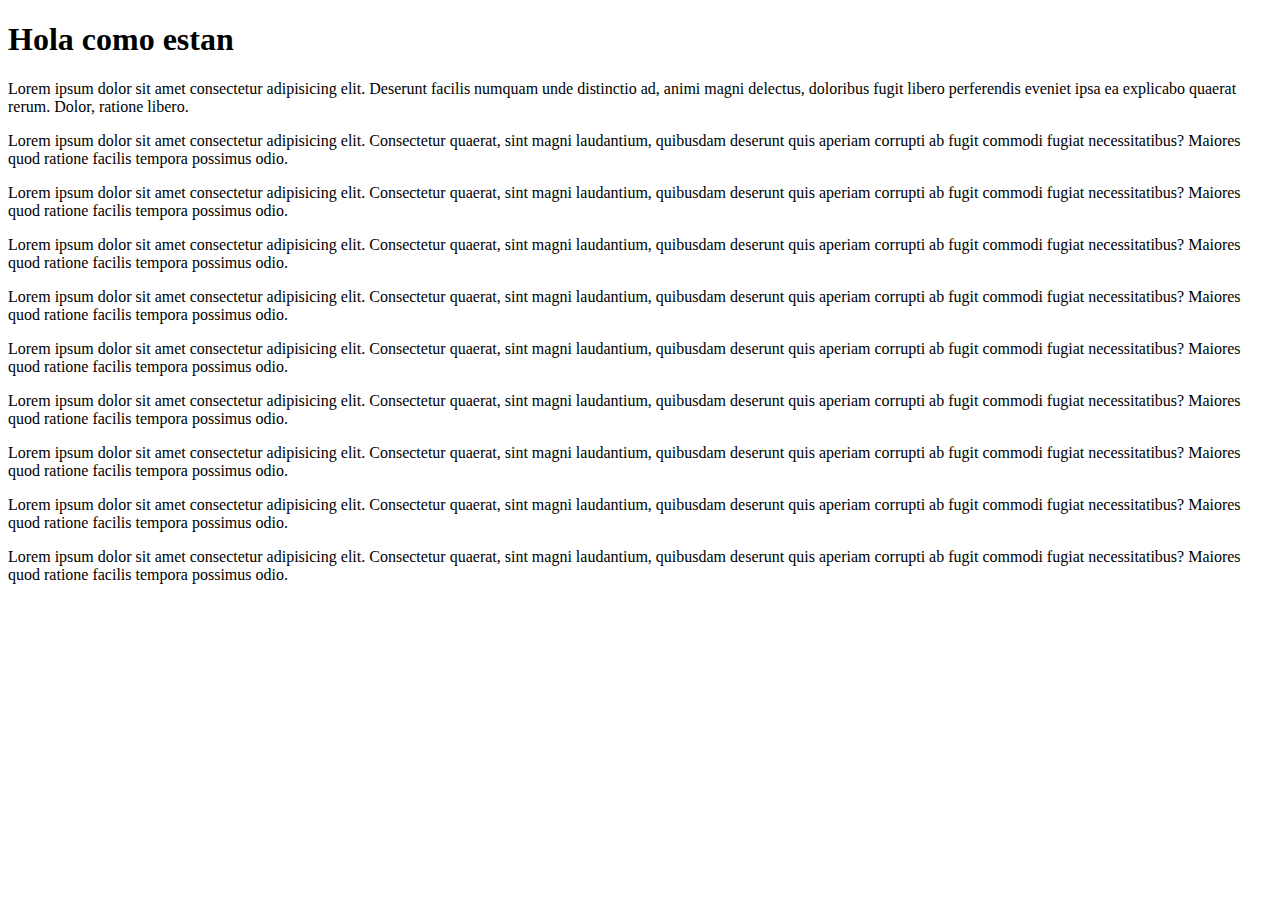
<file: semana 1/index.html>
<!DOCTYPE html>
<html lang="en">
<head>
    <meta charset="UTF-8">
    <meta name="viewport" content="width=device-width, initial-scale=1.0">
    <title>Index</title>
</head>
<body>
    <h1>Hola como estan</h1>
    <p>Lorem ipsum dolor sit amet consectetur adipisicing elit. Deserunt facilis numquam unde distinctio ad, animi magni delectus, doloribus fugit libero perferendis eveniet ipsa ea explicabo quaerat rerum. Dolor, ratione libero.</p>
    <p>Lorem ipsum dolor sit amet consectetur adipisicing elit. Consectetur quaerat, sint magni laudantium, quibusdam deserunt quis aperiam corrupti ab fugit commodi fugiat necessitatibus? Maiores quod ratione facilis tempora possimus odio.</p>
    <p>Lorem ipsum dolor sit amet consectetur adipisicing elit. Consectetur quaerat, sint magni laudantium, quibusdam deserunt quis aperiam corrupti ab fugit commodi fugiat necessitatibus? Maiores quod ratione facilis tempora possimus odio.</p>
    <p>Lorem ipsum dolor sit amet consectetur adipisicing elit. Consectetur quaerat, sint magni laudantium, quibusdam deserunt quis aperiam corrupti ab fugit commodi fugiat necessitatibus? Maiores quod ratione facilis tempora possimus odio.</p>
    <p>Lorem ipsum dolor sit amet consectetur adipisicing elit. Consectetur quaerat, sint magni laudantium, quibusdam deserunt quis aperiam corrupti ab fugit commodi fugiat necessitatibus? Maiores quod ratione facilis tempora possimus odio.</p>
    <p>Lorem ipsum dolor sit amet consectetur adipisicing elit. Consectetur quaerat, sint magni laudantium, quibusdam deserunt quis aperiam corrupti ab fugit commodi fugiat necessitatibus? Maiores quod ratione facilis tempora possimus odio.</p>
    <p>Lorem ipsum dolor sit amet consectetur adipisicing elit. Consectetur quaerat, sint magni laudantium, quibusdam deserunt quis aperiam corrupti ab fugit commodi fugiat necessitatibus? Maiores quod ratione facilis tempora possimus odio.</p>
    <p>Lorem ipsum dolor sit amet consectetur adipisicing elit. Consectetur quaerat, sint magni laudantium, quibusdam deserunt quis aperiam corrupti ab fugit commodi fugiat necessitatibus? Maiores quod ratione facilis tempora possimus odio.</p>
    <p>Lorem ipsum dolor sit amet consectetur adipisicing elit. Consectetur quaerat, sint magni laudantium, quibusdam deserunt quis aperiam corrupti ab fugit commodi fugiat necessitatibus? Maiores quod ratione facilis tempora possimus odio.</p>
    <p>Lorem ipsum dolor sit amet consectetur adipisicing elit. Consectetur quaerat, sint magni laudantium, quibusdam deserunt quis aperiam corrupti ab fugit commodi fugiat necessitatibus? Maiores quod ratione facilis tempora possimus odio.</p>
    <script src="code.js"></script>
</body>
</html>
</file>
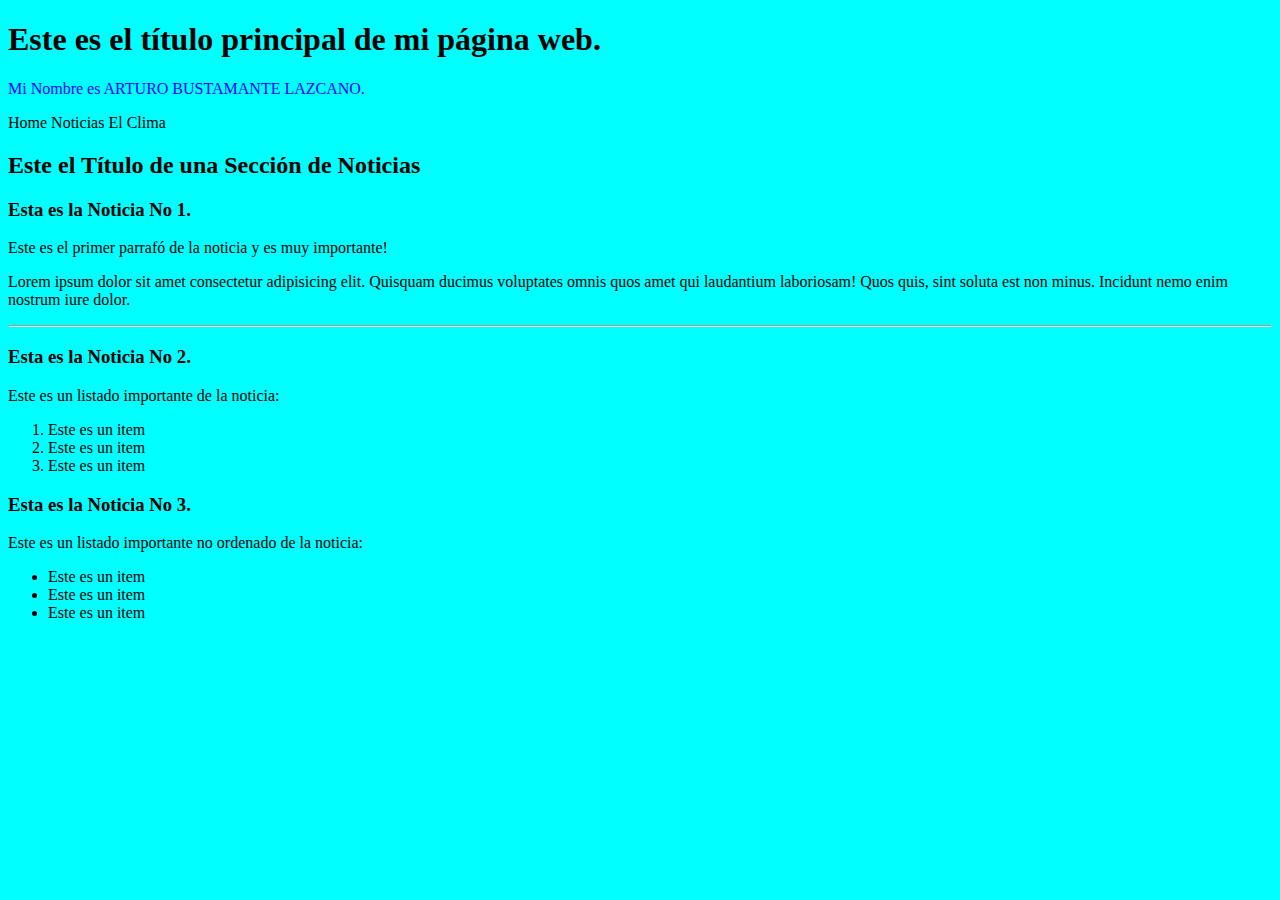
<file: semana 2/index.html>
<!DOCTYPE html>
<html lang="en">
<head>
    <meta charset="UTF-8">
    <meta name="viewport" content="width=device-width, initial-scale=1.0">
    <title>Document</title>
</head>
<body style="background-color: aqua;">
    <h1>Este es el título principal de mi página web.</h1>
    
    <p style="color: blue;">Mi Nombre es ARTURO BUSTAMANTE LAZCANO.</p>
    
    <p>Home Noticias El Clima</p>

    <h2>Este el Título de una Sección de Noticias</h2>

    <h3>Esta es la Noticia No 1.</h3>

    <p>Este es el primer parrafó de la noticia y es muy importante!</p>

    <p>Lorem ipsum dolor sit amet consectetur adipisicing elit. 
    Quisquam ducimus voluptates omnis quos amet qui laudantium laboriosam!
    Quos quis, sint soluta est non minus. Incidunt nemo enim nostrum iure dolor.</p>
    <hr>

    <h3>Esta es la Noticia No 2.</h3>

    <p>Este es un listado importante de la noticia:</p>
    <ol>
        <li>Este es un item</li>
        <li>Este es un item</li>
        <li>Este es un item</li>
    </ol>

    <h3>Esta es la Noticia No 3.</h3>

    <p>Este es un listado importante no ordenado de la noticia:</p>
    <ul>
        <li>Este es un item</li>
        <li>Este es un item</li>
        <li>Este es un item</li>
    </ul>
</body>
</html>
</file>
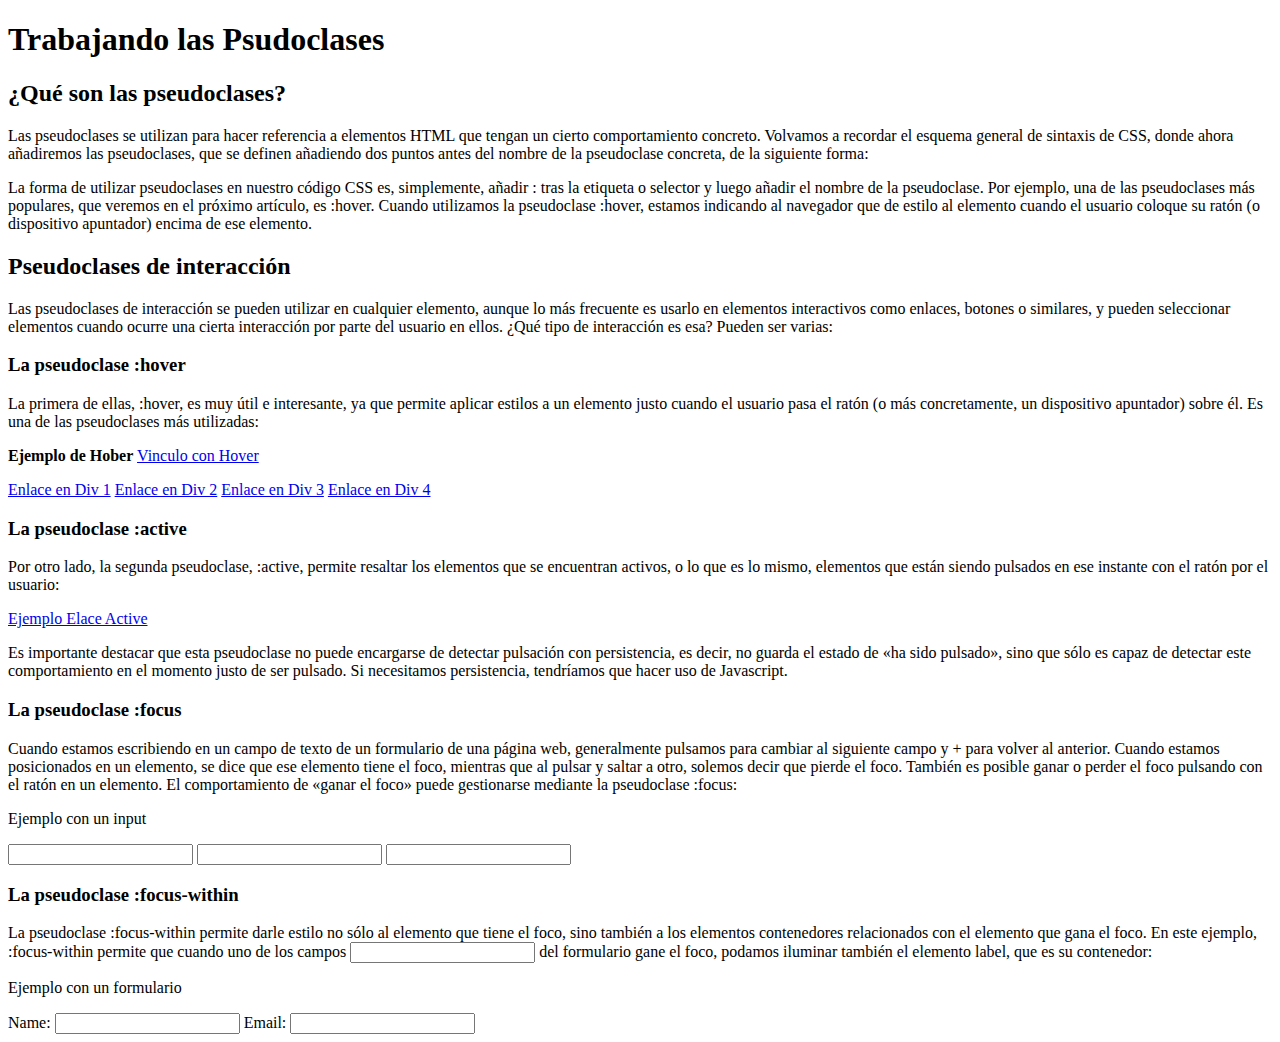
<file: semana 4/index.html>
<!DOCTYPE html>
<html lang="en">
<head>
    <meta charset="UTF-8">
    <meta name="viewport" content="width=device-width, initial-scale=1.0">
    <link rel="stylesheet" href="style.css">
    <title>Pseudo Clases</title>
</head>
<body>
    <h1>Trabajando las Psudoclases</h1>
    <h2>¿Qué son las pseudoclases?</h2>
    <p>Las pseudoclases se utilizan para hacer referencia a elementos HTML que tengan un cierto comportamiento concreto. Volvamos a recordar el esquema general de sintaxis de CSS, donde ahora añadiremos las pseudoclases, que se definen añadiendo dos puntos antes del nombre de la pseudoclase concreta, de la siguiente forma:</p>
    <p>La forma de utilizar pseudoclases en nuestro código CSS es, simplemente, añadir : tras la etiqueta o selector y luego añadir el nombre de la pseudoclase. Por ejemplo, una de las pseudoclases más populares, que veremos en el próximo artículo, es :hover.
    Cuando utilizamos la pseudoclase :hover, estamos indicando al navegador que de estilo al elemento cuando el usuario coloque su ratón (o dispositivo apuntador) encima de ese elemento.</p>
    <h2>Pseudoclases de interacción</h2>
    <p>Las pseudoclases de interacción se pueden utilizar en cualquier elemento, aunque lo más frecuente es usarlo en elementos interactivos como enlaces, botones o similares, y pueden seleccionar elementos cuando ocurre una cierta interacción por parte del usuario en ellos. ¿Qué tipo de interacción es esa? Pueden ser varias:</p>
    <h3>La pseudoclase :hover</h3>
    <p>La primera de ellas, :hover, es muy útil e interesante, ya que permite aplicar estilos a un elemento justo cuando el usuario pasa el ratón (o más concretamente, un dispositivo apuntador) sobre él. Es una de las pseudoclases más utilizadas:</p>
    <p><strong>Ejemplo de Hober</strong>
    <a href="#">Vinculo con Hover</a>
    </p>
    <div>
        <a href="#">Enlace en Div 1</a>
        <a href="#">Enlace en Div 2</a>
        <a href="#">Enlace en Div 3</a>
        <a href="#">Enlace en Div 4</a>
    </div>

    <h3>La pseudoclase :active</h3>
    <p>Por otro lado, la segunda pseudoclase, :active, permite resaltar los elementos que se encuentran activos, o lo que es lo mismo, elementos que están siendo pulsados en ese instante con el ratón por el usuario:</p>
    <a href="#">Ejemplo Elace Active</a>
    <p>Es importante destacar que esta pseudoclase no puede encargarse de detectar pulsación con persistencia, es decir, no guarda el estado de «ha sido pulsado», sino que sólo es capaz de detectar este comportamiento en el momento justo de ser pulsado. Si necesitamos persistencia, tendríamos que hacer uso de Javascript.</p>

    <h3>La pseudoclase :focus</h3>
    <p>Cuando estamos escribiendo en un campo de texto de un formulario de una página web, generalmente pulsamos  para cambiar al siguiente campo y + para volver al anterior. Cuando estamos posicionados en un elemento, se dice que ese elemento tiene el foco, mientras que al pulsar  y saltar a otro, solemos decir que pierde el foco. También es posible ganar o perder el foco pulsando con el ratón en un elemento.
    El comportamiento de «ganar el foco» puede gestionarse mediante la pseudoclase :focus:</p>
    <p>Ejemplo con un input</p>
    <input type="text">
    <input type="text">
    <input type="text">

    <h3>La pseudoclase :focus-within</h3>
    <p>La pseudoclase :focus-within permite darle estilo no sólo al elemento que tiene el foco, sino también a los elementos contenedores relacionados con el elemento que gana el foco. En este ejemplo, :focus-within permite que cuando uno de los campos <input> del formulario gane el foco, podamos iluminar también el elemento label, que es su contenedor:</p>
    <p>Ejemplo con un formulario</p>
    <form>
        <label>Name: <input type="text"></label>
        <label>Email: <input type="text"></label>
    </form>

    

</body>
</html>
</file>
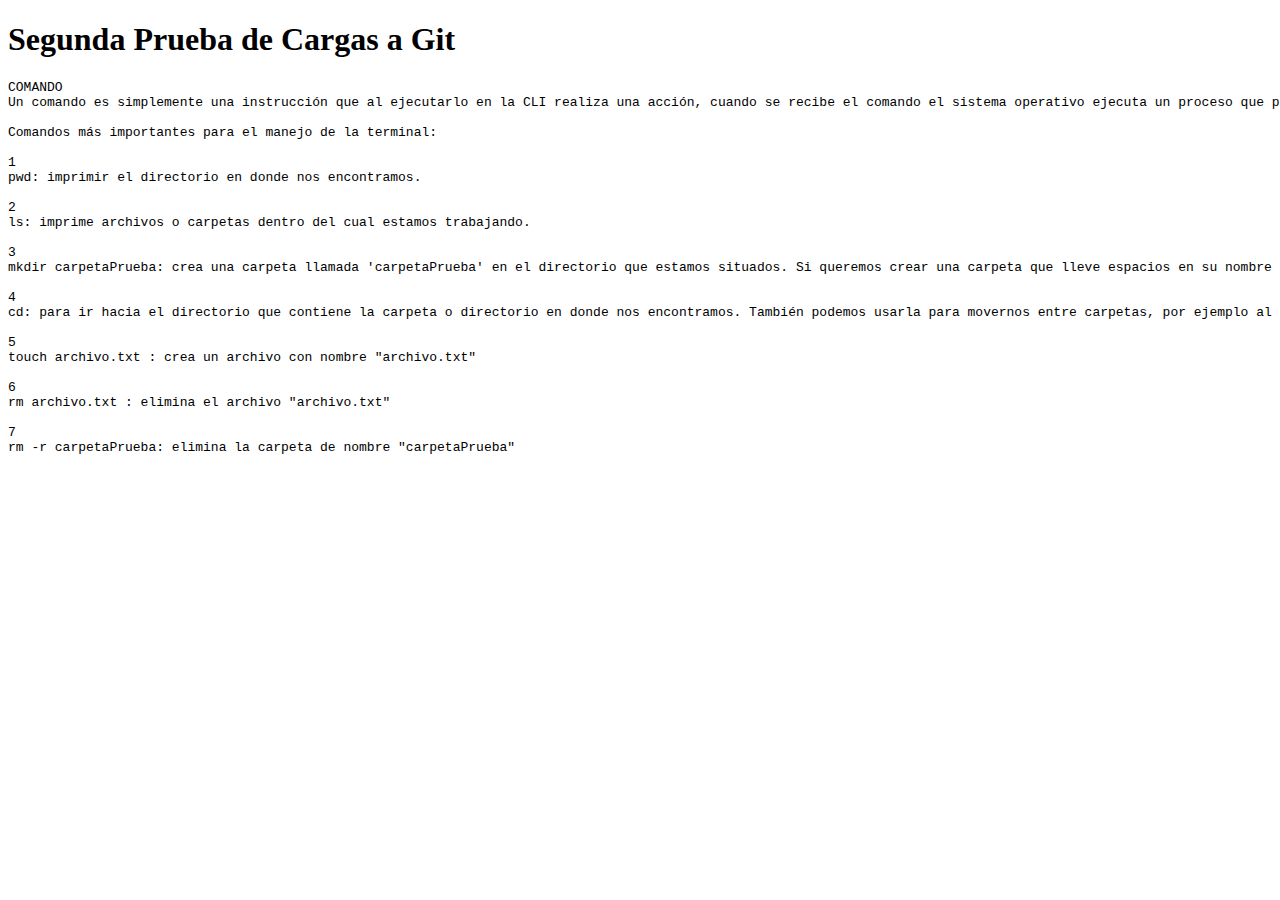
<file: semana 1/prueba 1/index.html>
<!DOCTYPE html>
<html lang="en">
<head>
    <meta charset="UTF-8">
    <meta name="viewport" content="width=device-width, initial-scale=1.0">
    <title>PRUEBA 1</title>
</head>
<body>
    <h1>Segunda Prueba de Cargas a Git</h1>
    <pre>
COMANDO
Un comando es simplemente una instrucción que al ejecutarlo en la CLI realiza una acción, cuando se recibe el comando el sistema operativo ejecuta un proceso que puede leerlo, manipular datos y producir una salida.

Comandos más importantes para el manejo de la terminal:

1
pwd: imprimir el directorio en donde nos encontramos. 

2
ls: imprime archivos o carpetas dentro del cual estamos trabajando. 

3
mkdir carpetaPrueba: crea una carpeta llamada 'carpetaPrueba' en el directorio que estamos situados. Si queremos crear una carpeta que lleve espacios en su nombre se debe utilizar comillas. Por ej "PrepCourse Henry" 

4
cd: para ir hacia el directorio que contiene la carpeta o directorio en donde nos encontramos. También podemos usarla para movernos entre carpetas, por ejemplo al usar cd carpetaPrueba cambiamos de la carpeta actual hacia "carpetaPrueba"

5
touch archivo.txt : crea un archivo con nombre "archivo.txt"

6
rm archivo.txt : elimina el archivo "archivo.txt"

7
rm -r carpetaPrueba: elimina la carpeta de nombre "carpetaPrueba"
    </pre>
</body>
</html>
</file>
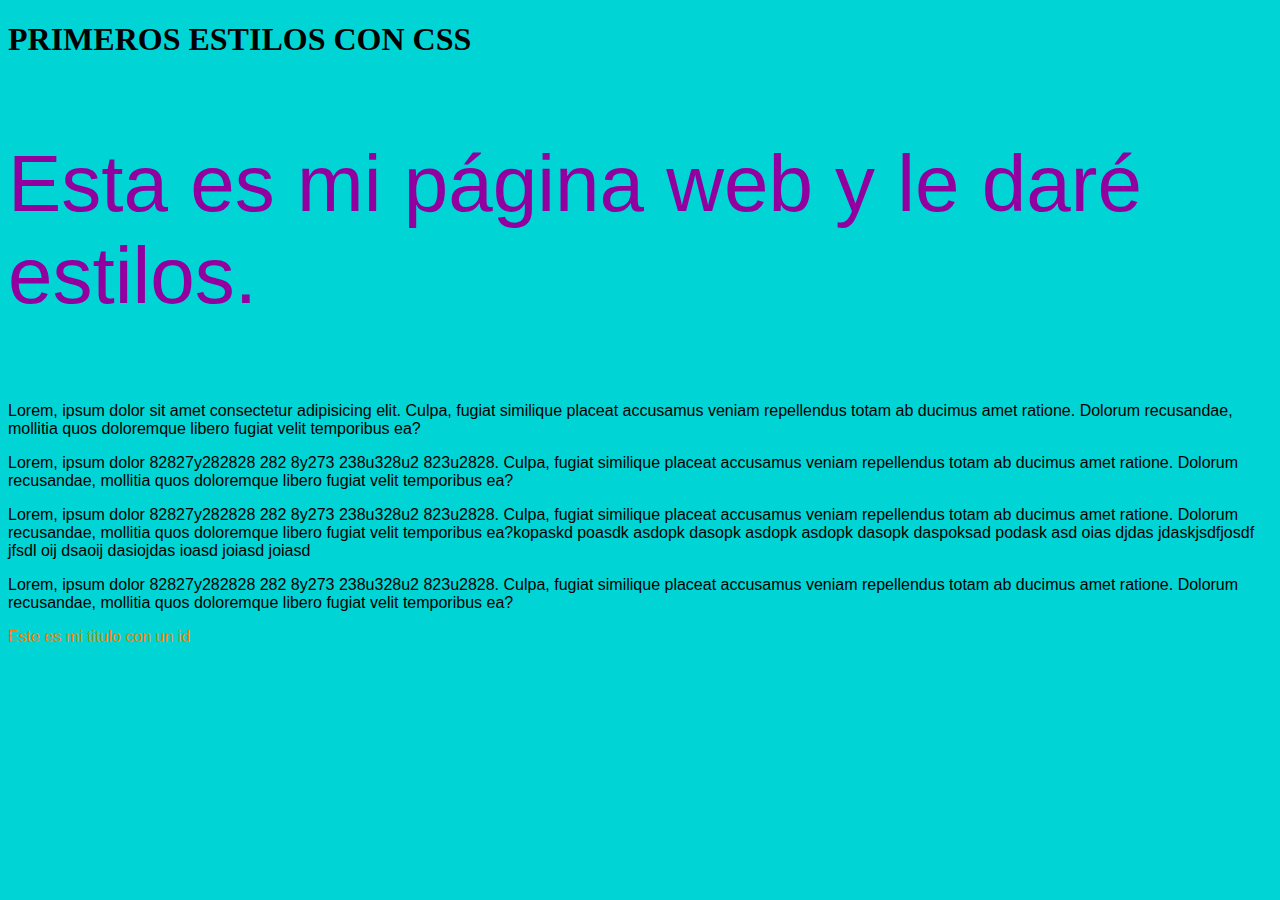
<file: semana 2/practica 2/index.html>
<!DOCTYPE html>
<html lang="en">
<head>
    <meta charset="UTF-8">
    <meta name="viewport" content="width=device-width, initial-scale=1.0">
    <title>Practica 2: Estilos y HTML</title>
    <!--Esta es la linea de codigo que conecta el html con mi css-->
    <link rel="stylesheet" href="estilos.css" type="text/css">
</head>
<body>
    <body class="fondo">
        <h1>PRIMEROS ESTILOS CON CSS</h1>
        <p class="miTexto">Esta es mi página web y le daré estilos.</p>
        <p>Lorem, ipsum dolor sit amet consectetur adipisicing elit. Culpa, 
        fugiat similique placeat accusamus veniam repellendus totam ab 
        ducimus amet ratione. Dolorum recusandae, mollitia quos doloremque 
        libero fugiat velit temporibus ea?</p>
        <p>Lorem, ipsum dolor 82827y282828 282 8y273 238u328u2 823u2828. Culpa, 
        fugiat similique placeat accusamus veniam repellendus totam ab 
        ducimus amet ratione. Dolorum recusandae, mollitia quos doloremque 
        libero fugiat velit temporibus ea?</p>
        <p>Lorem, ipsum dolor 82827y282828 282 8y273 238u328u2 823u2828. Culpa, 
        fugiat similique placeat accusamus veniam repellendus totam ab 
        ducimus amet ratione. Dolorum recusandae, mollitia quos doloremque 
        libero fugiat velit temporibus ea?kopaskd poasdk asdopk dasopk asdopk asdopk dasopk daspoksad podask asd
        oias djdas jdaskjsdfjosdf jfsdl oij dsaoij dasiojdas ioasd joiasd joiasd</p>
        <p>Lorem, ipsum dolor 82827y282828 282 8y273 238u328u2 823u2828. Culpa, 
        fugiat similique placeat accusamus veniam repellendus totam ab 
        ducimus amet ratione. Dolorum recusandae, mollitia quos doloremque 
        libero fugiat velit temporibus ea?</p>
        <p id="titulo">Este es mi titulo con un id</p>
</body>
</html>
</file>
<file: semana 4/style.css>
/* Usuario mueve el ratón sobre un enlace */
a:hover {
    background-color: cyan;
    padding: 2px
  }
  
/* Usuario mueve el ratón sobre un div y resalta todos los enlaces que contiene */
div:hover a {
  background-color: steelblue;
  color: white;
}

a:active {
  border: 2px solid #FF0000;
  padding: 2px
}

/* El campo ha ganado el foco */
input:focus {
  border: 4px dotted #FF0000
}

form :focus-within {
  background: yellow;
}
</file>
<file: semana 2/practica 2/estilos.css>
/*Trabajando con estilos CSS*/
/*CSS usa 3 tipos de selectores cada uno con un alcance propio son: clase, etiqueta y el id*/
/*Primera practica clases*/

.fondo{
    background-color: rgb(1, 212, 212);
}

.miTexto{
    font-size: 80px;
    color: rgb(147, 0, 160);
}

/*Segunda Practica etiqueta*/
p{
    font-family: Impact, Haettenschweiler, 'Arial Narrow Bold', sans-serif;
    color: #000000;
}

/*Tercera Practica Id*/
#titulo{
    font-size: 24;
    color: rgb(255, 123, 0);
}
</file>
